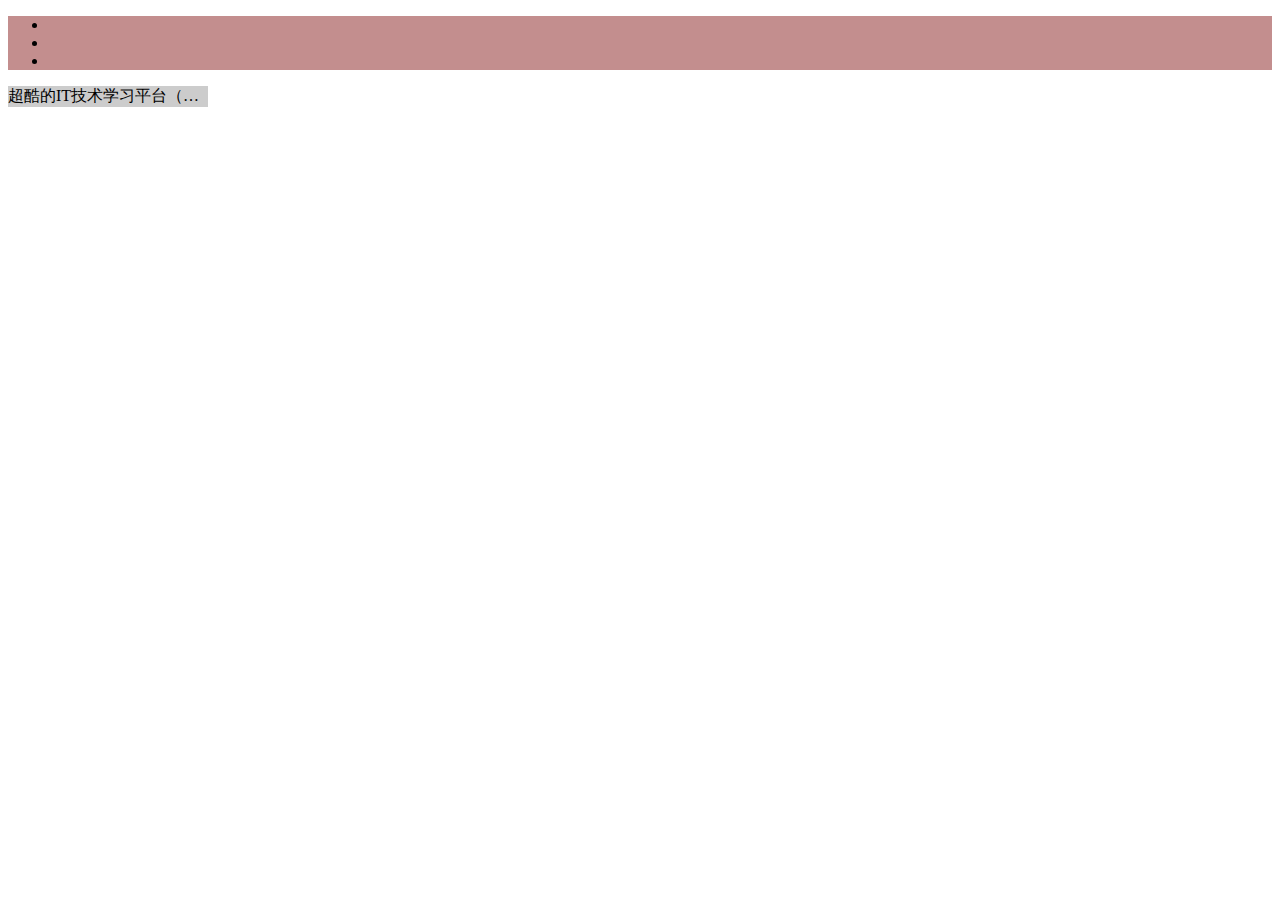
<file: index.html>
<!DOCTYPE html>
<html lang="en">
  <head>
    <meta charset="UTF-8" />
    <meta name="viewport" content="width=device-width, initial-scale=1.0" />
    <meta http-equiv="X-UA-Compatible" content="ie=edge" />
    <title>Document</title>
    <link rel="stylesheet" href="index.css" />
  </head>
  <body>
    <div class="nav">
      <ul>
        <li><span class="fa-layers-counter"></span></li>
        <li></li>
        <li></li>
      </ul>
    </div>

    <div class="linka"></div>

    <div class="test_demo">
      超酷的IT技术学习平台（我是省略号）
    </div>
  </body>
</html>
</file>
<file: index.css>
.nav{
    background-color: #b67676d3;
}

.linka{
    font-size: 40px;
}

.test_demo{
    text-overflow: ellipsis;
    overflow: hidden;
    white-space: nowrap;
    width: 200px;
    background-color:#ccc;
}
</file>
